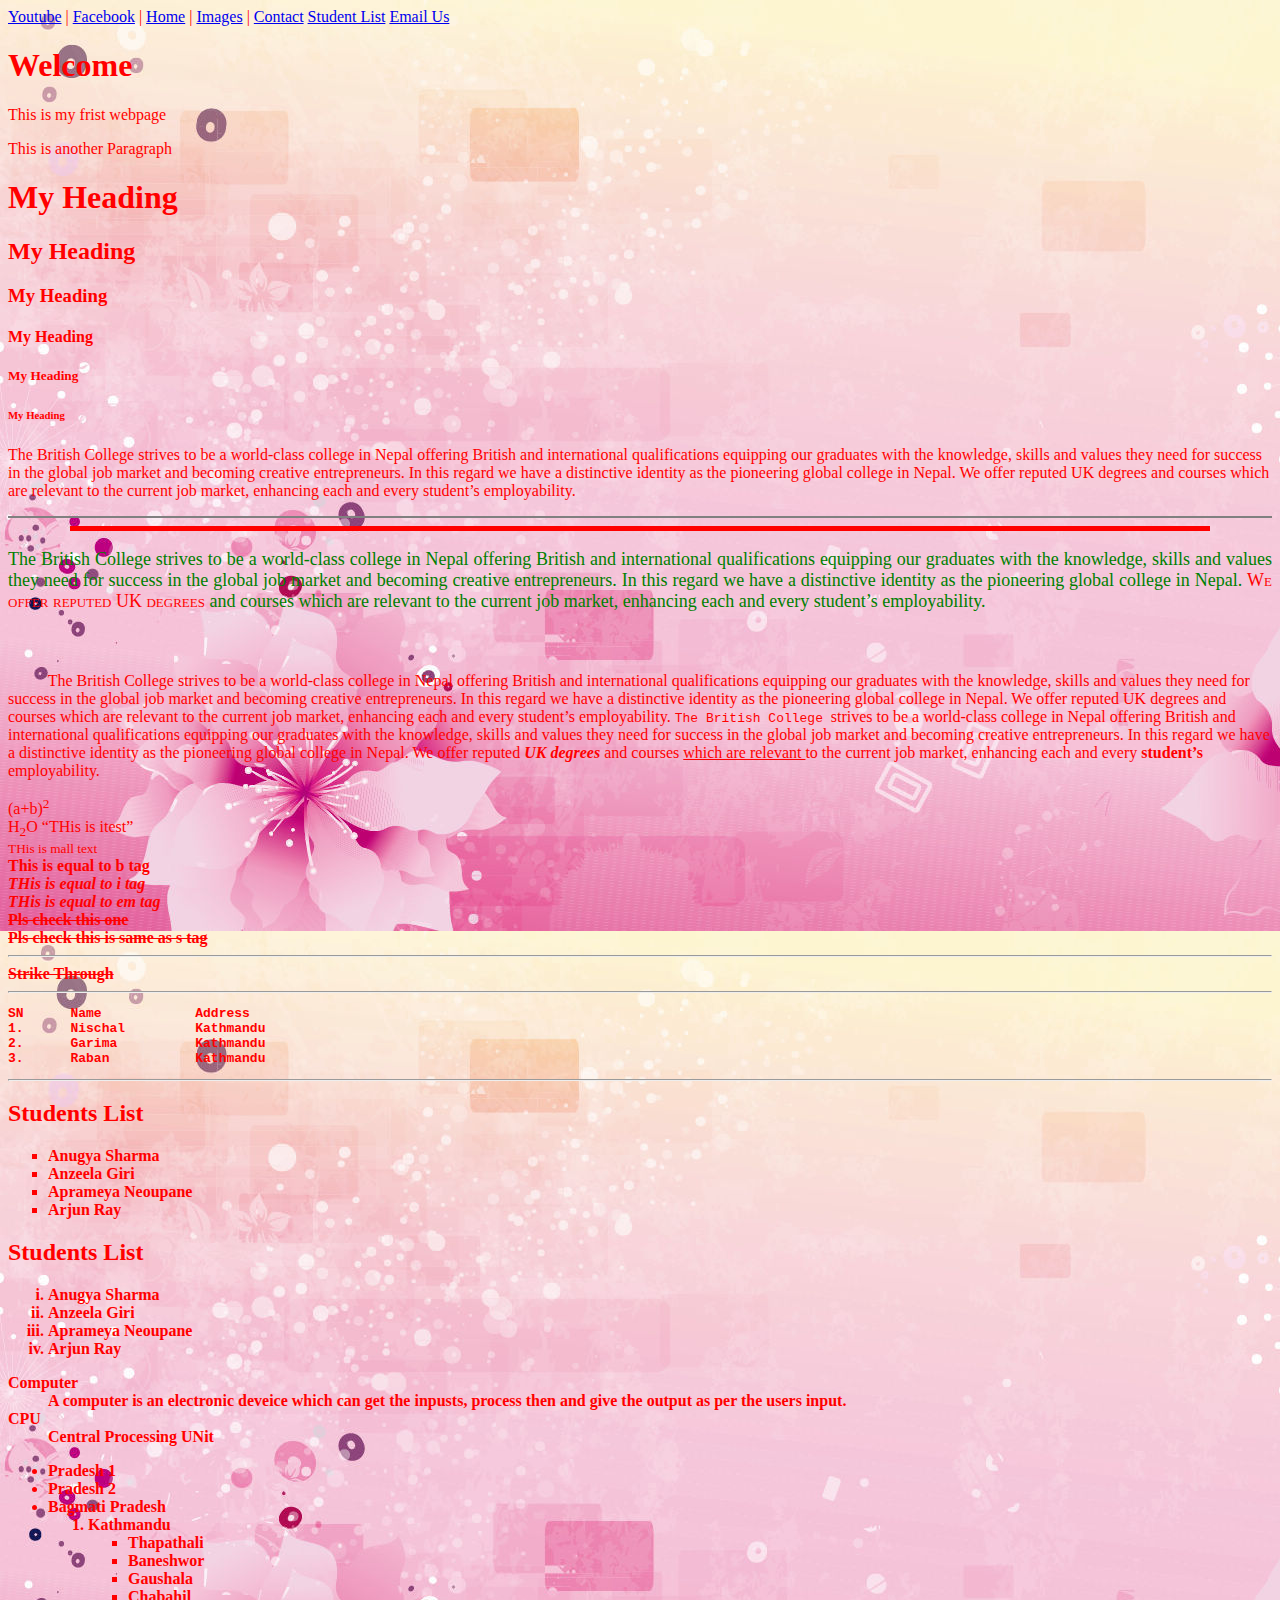
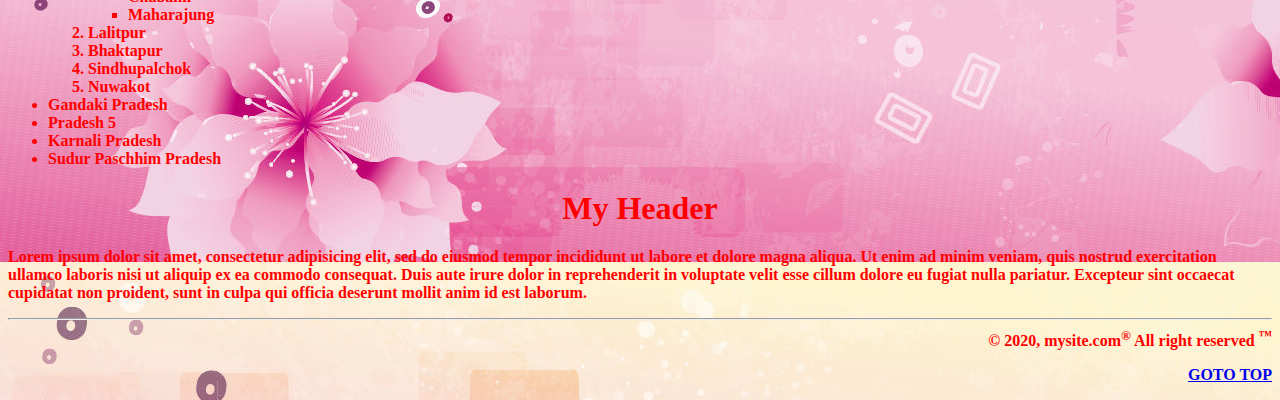
<file: index.html>
<html>
   <head>
     <title>
       My First Page
       <link rel="stylesheet" type="text/css" href="styles/styles.css" />
     </title>
   <head>
    <body bgcolor="#b0b8a9" text="#ff0000" background="flower.jpg">
      <a name="top"></a>

        <a href="https://youtube.com" target="_blank">Youtube</a> |
  <a href="https://facebook.com" target="_blank">Facebook</a> |
  <a href="index.html">Home</a> |
  <a href="images.html">Images</a> |
  <a href="contact.html">Contact</a> 
  <a href="index.html#studentlist">Student List</a>
  <a href="mailto:info@drpoudel.com.np">Email Us</a>

  <br/>
      <h1>Welcome</h1>
      <p>This is my frist webpage</p>
      <p> This is another Paragraph</p>

<h1>My Heading</h1>
<h2>My Heading</h2>
<h3>My Heading</h3>
<h4>My Heading</h4>
<h5>My Heading</h5>
<h6>My Heading</h6>
<p> The British College strives to be a world-class college in Nepal offering British and international qualifications equipping our graduates with the knowledge, skills and values they need for success in the global job market and becoming creative entrepreneurs. In this regard we have a distinctive identity as the pioneering global college in Nepal. We offer reputed UK degrees and courses which are relevant to the current job market, enhancing each and every student’s employability.
</p>
<hr noshade="noshade">
<hr width="90%" align="center" color="red" size="5" />

<font size="4" color="Green" face="MV Boli">
<p align="justify">

 The British College strives to be a world-class college in Nepal offering British and international qualifications equipping our graduates with the knowledge, skills and values they need for success in the global job market and becoming creative entrepreneurs. In this regard we have a distinctive identity as the pioneering global college in Nepal.
 <span style="color:#ff0000; font-variant: small-caps;">
  We offer reputed UK degrees
</span>
 and courses which are relevant to the current job market, enhancing each and every student’s employability.
</p>
<br/>
<br/></font>


&nbsp; &nbsp; &nbsp; &nbsp; &nbsp; The British College strives to be a world-class         college in Nepal offering British and international qualifications equipping our graduates with the knowledge, skills and values they need for success in the global job market and becoming creative entrepreneurs. In this regard we have a distinctive identity as the pioneering global college in Nepal. We offer reputed UK degrees and courses which are relevant to the current job market, enhancing each and every student’s employability.
<code>
The British College </code> strives to be a world-class college in Nepal offering British and international qualifications equipping our graduates with the knowledge, skills and values they need for success in the global job market and becoming creative entrepreneurs. In this regard we have a distinctive identity as the pioneering global college in Nepal. We offer reputed 
<b><i>UK degrees</i></b> 
and courses <u>which are relevant </u>to the current job market, enhancing each and every <b>student’s</b> 
employability.
</p>

(a+b)<sup>2</sup>
<br/>
H<sub>2</sub>O
<q>THis is itest</q>
<br/>
<small>THis is mall text</small><br/>
<strong>This is equal to b tag</stong><br/>
<em>THis is equal to i tag</em><br/>
<i>THis is equal to em tag</i><br/>
<s>Pls check this one</s><br/>
<strike>Pls check this is same as s tag</strike><BR/>
<hr/>
<del>Strike Through</del><br/>

<hr/>

<pre>
SN	Name		Address
1. 	Nischal		Kathmandu
2. 	Garima		Kathmandu
3.  	Raban		Kathmandu
</pre>
<hr/>


<!-- List-->
<!-- unorder list
	# it will support type attributes
	type="disc/circle/square"
   <ul>   
	   <li>  .. </li>
	   <li>  .. </li>
   </ul>
-->

<a name="studentlist"></a>
<h2>Students List</h2>
  <ul type="square">
  		<li>Anugya Sharma</li>
  		<li>Anzeela Giri</li>
  		<li>Aprameya Neoupane</li>
  		<li>Arjun Ray</li>
  </ul>

<!-- order list-->
<!-- 
	 type="1/a/A/i/I"
	 start="number"
	 <ol>
        <li> .....   </li>
        <li> .....   </li>
        <li> .....   </li>
        <li> .....   </li>
     <ol>
     -->

  <h2>Students List</h2>
  <ol type="i">
  		<li>Anugya Sharma</li>
  		<li>Anzeela Giri</li>
  		<li>Aprameya Neoupane</li>
  		<li>Arjun Ray</li>
  </ol>

  <!-- Defination LIst
  	  <dl>
  	  	<dt>-----<dt>
  	  	<dd>-----</dd>
  	  	<dt>-----<dt>
  	  	<dd>-----</dd>
  	  </dl>
  	-->

  	<dl>
  		<dt>Computer</dt>
  		<dd>A computer is an electronic deveice which can get the inpusts, process then and give the output as per the users input.
  		</dd>

  		<dt>CPU</dt>
  		<dd>Central Processing UNit</dd>
  	</dl>

  	<!-- Nesting List-->
  	<ul>
  		<li>Pradesh 1</li>
  		<li>Pradesh 2</li>
  		<li>Bagmati Pradesh
  			<ol>
  				<li>Kathmandu
  					<ul>
  						<li>Thapathali</li>
  						<li>Baneshwor</li>
  						<li>Gaushala</li>
  						<li>Chabahil</li>
  						<li>Maharajung</li>
  						
  					</ul>
  				</li>
  				<li>Lalitpur</li>
  				<li>Bhaktapur</li>
  				<li>Sindhupalchok</li>
  				<li>Nuwakot</li>
   			</ol>
  		</li>
  		<li>Gandaki Pradesh</li>
  		<li>Pradesh 5</li>
  		<li>Karnali Pradesh</li>
  		<li>Sudur Paschhim Pradesh</li>
  	</ul>
<div align="center">
	<h1>My Header</h1>
</div>
<div>
	<p>Lorem ipsum dolor sit amet, consectetur adipisicing elit, sed do eiusmod
	tempor incididunt ut labore et dolore magna aliqua. Ut enim ad minim veniam,
	quis nostrud exercitation ullamco laboris nisi ut aliquip ex ea commodo
	consequat. Duis aute irure dolor in reprehenderit in voluptate velit esse
	cillum dolore eu fugiat nulla pariatur. Excepteur sint occaecat cupidatat non
	proident, sunt in culpa qui officia deserunt mollit anim id est laborum.
</p>
</div>
<div align="right">
	<hr/>
	&copy; 2020, mysite.com<sup>&reg;</sup> All right reserved
	<sup>&trade;</sup> 
  <p align="right"> <a href="#top">GOTO TOP</a></p>
</div>


</body>
</html>
</file>
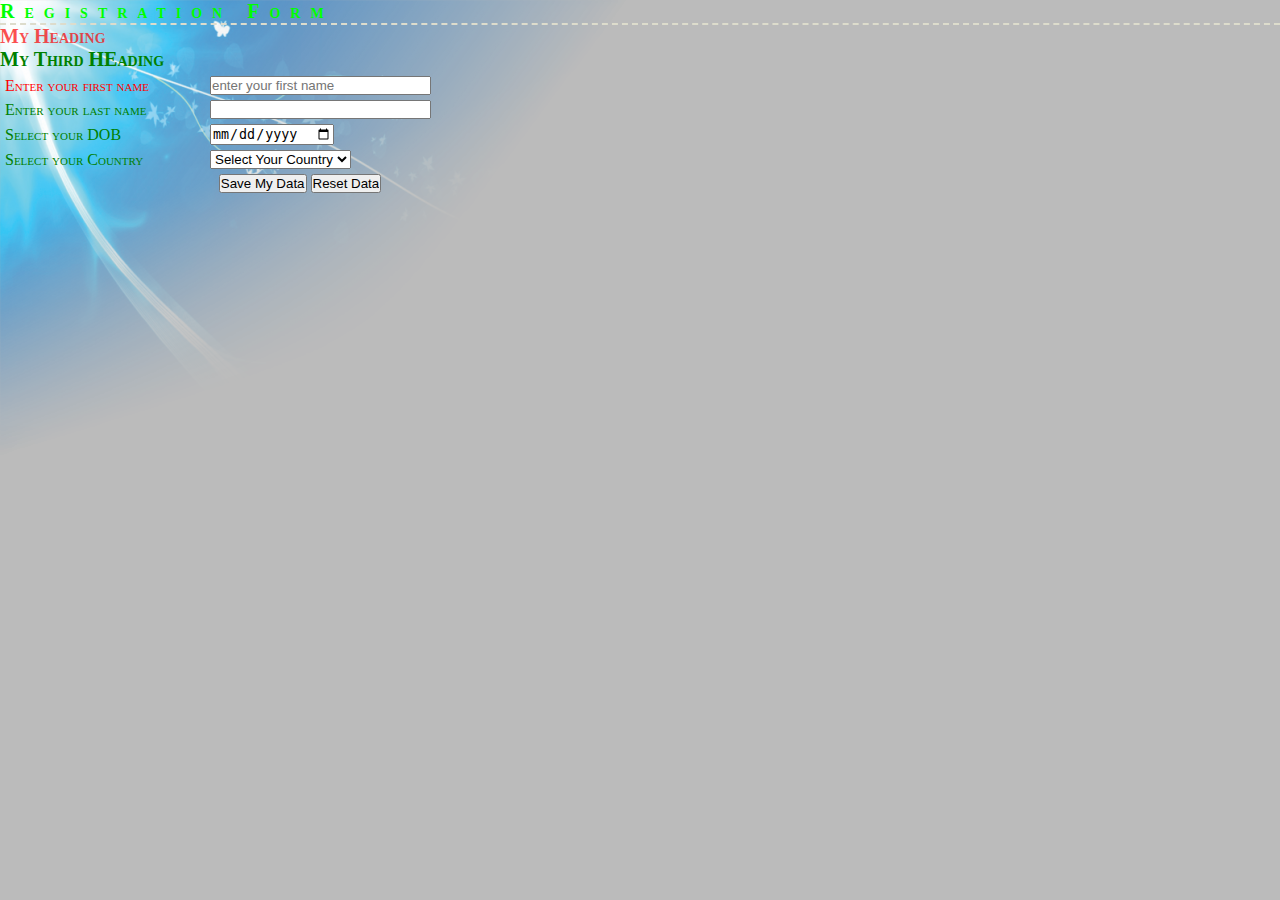
<file: classwork.html>
<html>
<head>
	<title>Registration Form</title>
	<style>
		/* Internal Stylesheet / Embedded Style Sheet */
		/* Type Selector */
			label{
				color:green;
				font-variant: small-caps;
				}
		/* class Selector */
			.myheading{
				color:green;
				font-size:20px; 
				margin:0px;
				padding:0px;
			}
		/* ID Selector */
	</style>
	<link rel="stylesheet" type="text/css" href="styles/styles.css" />
</head>
<body>
	<h1 style="color:#00ff00; font-size:20px; border-bottom:2px dashed #dddccc; ">Registration Form</h1>
	<h2 class="myheading">My Heading</h2>
	<h3 class="myheading">My Third HEading</h3>

	<form action="#" method="POST" name="registration">
		<table border=0 cellpadding="5" cellspacing="5" width="600px">
			<tr>
				<td width="200px">

					<label style="color:red; font-variant: small-caps;">Enter your first name</label>

				</td>
				<td><input type="text" name="firstname" size="25" maxlength="50" placeholder="enter your first name" required="required" />
				</td>
			</tr>
			<tr>
				<td><label>Enter your last name</label></td>
				<td><input type="text" name="lastname" size="25" maxlength="30" /> </td>
			</tr>

			<tr>
				<td><label>Select your DOB</label></td>
				<td><input type="date" name="dob"/></td>
			</tr>
			<tr>
				<td><label>Select your Country</label></td>
				<td>
					<select name="country">
						<option value="">Select Your Country</option>
						<option value="NP">Nepal</option>
						<option value="IN">India</option>
						<option value="CN">China</option>
					</select>
				</td>
			</tr>
			
			<tr>
				<td colspan="2" align="center">
					<input type="submit" name="submit" value="Save My Data" />
					<input type="reset" name="reset" value="Reset Data" />
				</td>
			</tr>
		</table>
	</form>
</body>
</html>
</file>
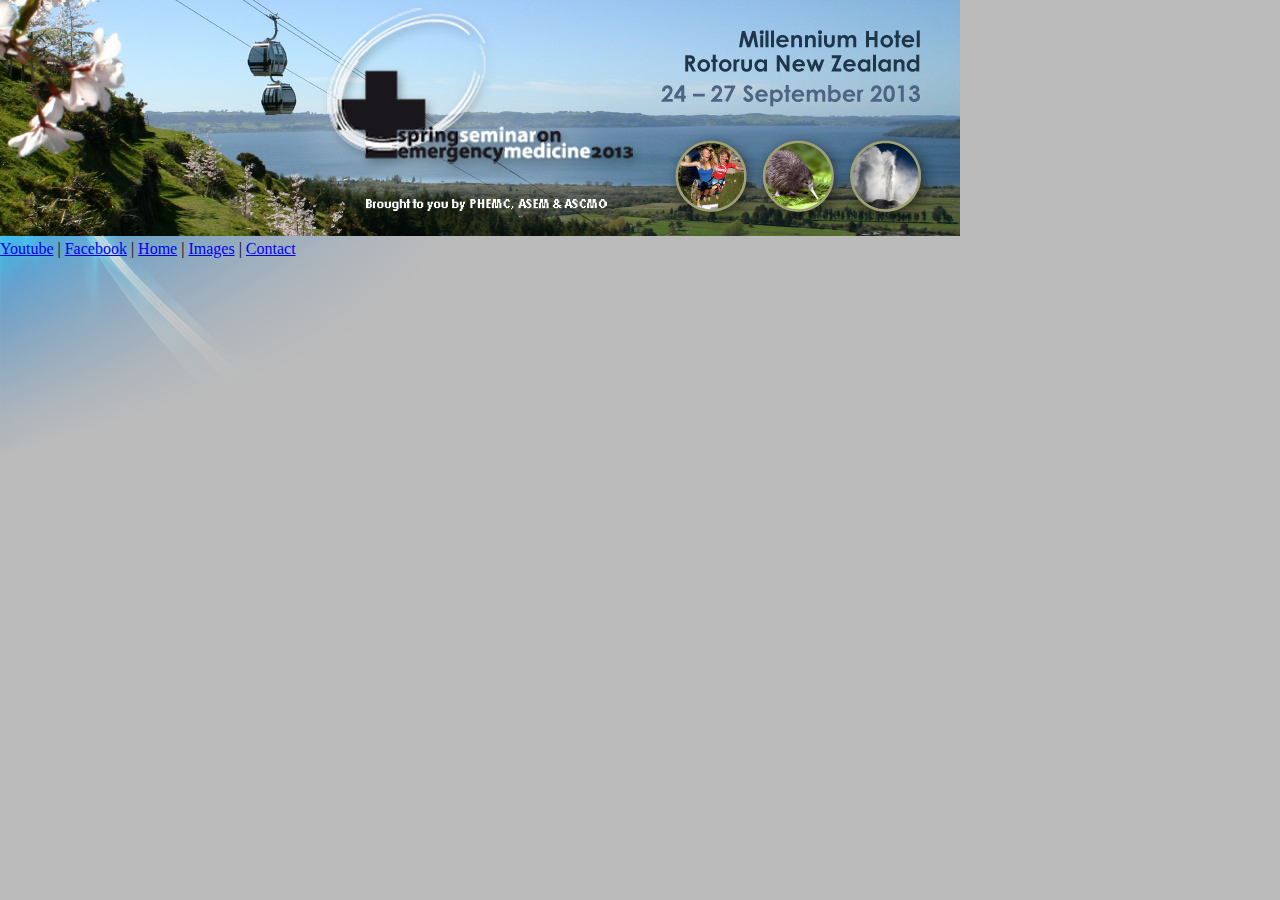
<file: contact.html>
<!DOCTYPE html>
<html>
<head>
	<title>Contact </title>
	<link rel="stylesheet" type="text/css" href="styles/styles.css" />
</head>
<body>
	<img src="images/banner.jpg" alt="Banner" title="Banner"/>

	<br/>

	<a href="https://youtube.com" target="_blank">Youtube</a> |
	<a href="https://facebook.com" target="_blank">Facebook</a> |
	<a href="index.html">Home</a> |
	<a href="images.html">Images</a> |
	<a href="contact.html">Contact</a>

	</body>
	</html>
</file>
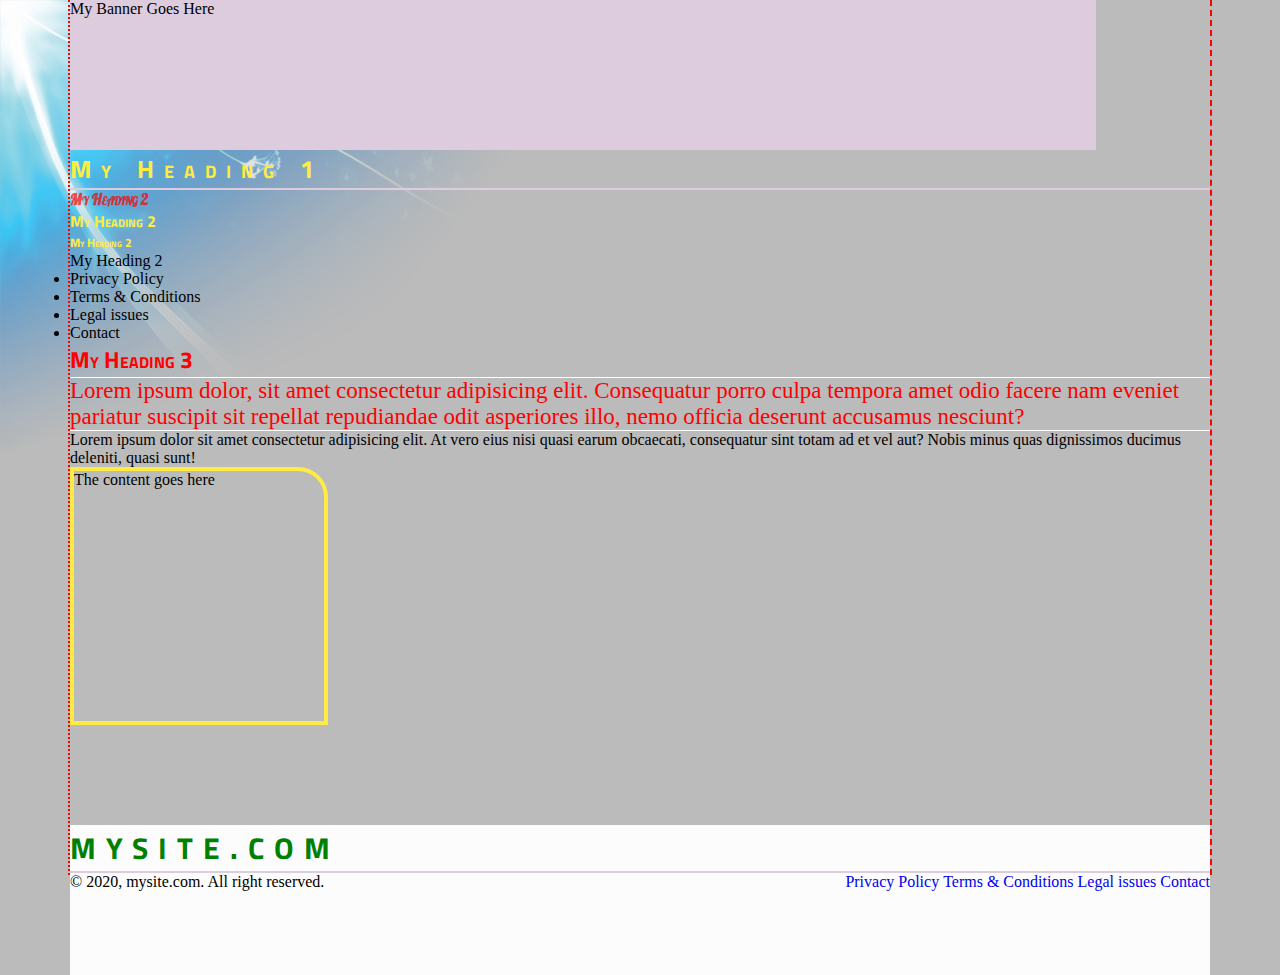
<file: cssdetails.html>
<html>
<head>
    <meta charset="UTF-8">
    <link rel="stylesheet" type="text/css" href="styles/styles.css"/>

    <link rel="stylesheet" href="https://fonts.googleapis.com/css?family=Titillium Web">
    <link rel="stylesheet" href="https://fonts.googleapis.com/css?family=Lobster">
    <title>Document</title>
    <style>
        h2{color:green;}
    </style>
</head>
<body>
    <div id="container">
        <div id="header">My Banner Goes Here</div>
        <h1>My Heading 1</h1>
        <h2>My Heading 2</h2>
        <h3>My Heading 2</h3>

        <h4>My Heading 2</h4>

        <h5></h5>My Heading 2</h5>




        <ul>
            <li><a href="#"></a>Privacy Policy</a></li>
            <li><a href="#"></a>Terms & Conditions</a></li>
            <li><a href="#"></a>Legal issues</a></li>
            <li><a href="#"></a>Contact</a></li>
        </ul>
        <h3 class="bbottomp">My Heading 3</h3>
        <p class="bbottomp">Lorem ipsum dolor, sit amet consectetur adipisicing elit. Consequatur porro culpa tempora amet odio facere nam eveniet pariatur suscipit sit repellat repudiandae odit asperiores illo, nemo officia deserunt accusamus nesciunt?</p>


            <p>Lorem ipsum dolor sit amet consectetur adipisicing elit. At vero eius nisi quasi earum obcaecati, consequatur sint totam ad et vel aut? Nobis minus quas dignissimos ducimus deleniti, quasi sunt!</p>

        <div class="box">The content goes here</div>

        <div id="footer">
            <h1>MYSITE.COM</h1>
            &copy; 2020, mysite.com. All right reserved.
            <ul>
                <li><a href="#">Privacy Policy</a></li>
                <li><a href="#">Terms & Conditions</a></li>
                <li><a href="#">Legal issues</a></li>
                <li><a href="#">Contact</a></li>
            </ul>
        </div>
    </div<!-- container-->    

    
</body>
</html>
</file>
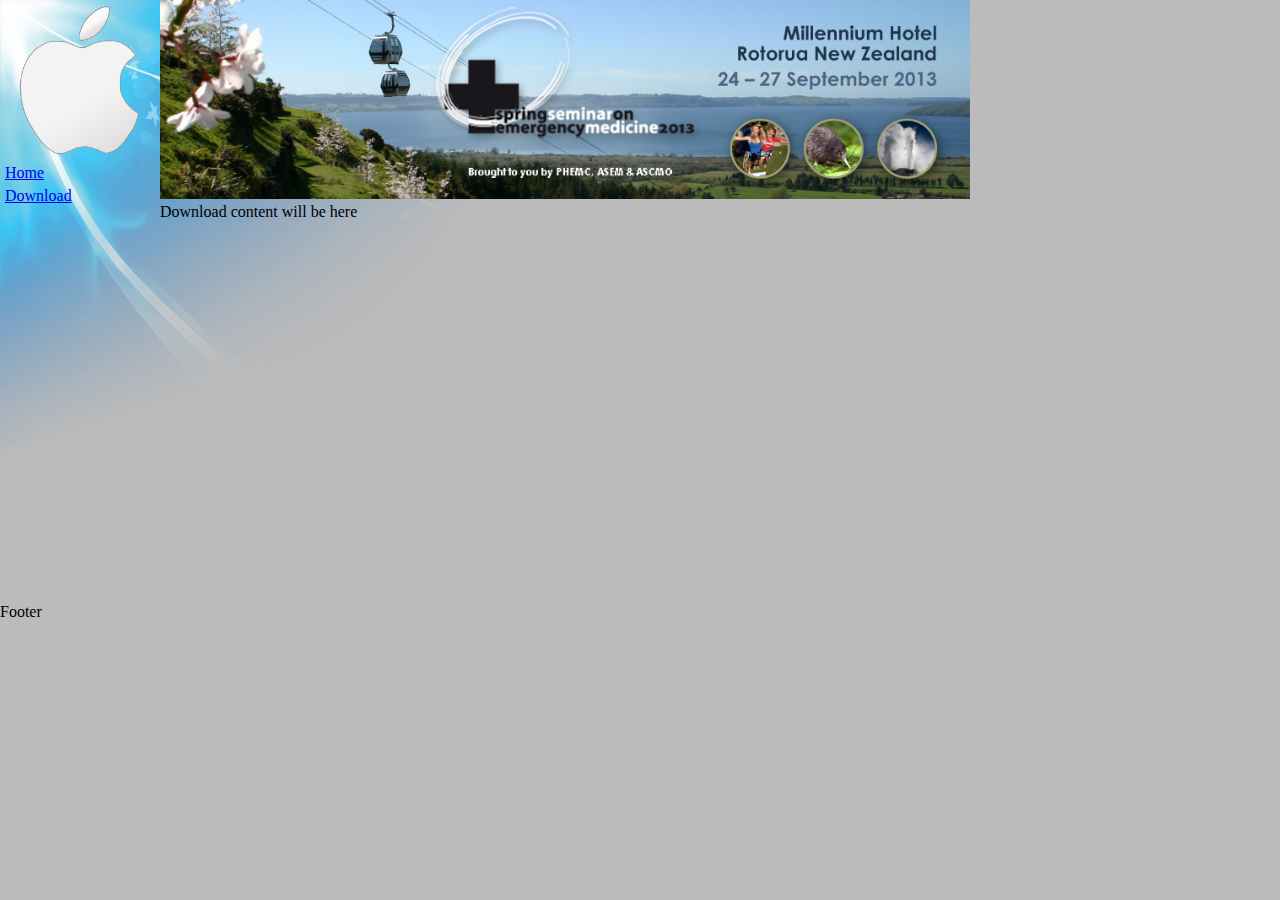
<file: download.html>
<!DOCTYPE html>
<html>
<head>
	<title>Download</title>
    <link rel="stylesheet" type="text/css" href="styles/styles.css" />
</head>
<body bgcolor="#cccccc">

    <table border="0" width="960px" align="center" callpadding="0px" cellspacing="0px">
        <tr>
            <td rowspan="2" valign="top" align="left">

                <table width="100%" cellpadding="5" cellspacing="5">
                    <tr>
                        <td>
                            <img src="images/logo.png" alt="Logo" title="Logo" width="150px"/>
                        </td>
                    </tr>
                    <tr>
                        <td>
                            <a href="table.html">Home</a>
                        </td>
                    </tr>
                    <tr>
                        <td>
                            <a href="download.html">Download</a>
                        </td>
                    </tr>
                </table>

            </td>
            <td height="150" valign="top">
                   <img src="images/banner.jpg" alt="banner" title="banner" width="810px"/> 
            </td>
        </tr>
        <tr>
            <td height="400" valign="top">
                Download content will be here
            </td>
        </tr>
        <tr>
            <td colspan="2" height="100" valign="top">Footer 
            </td>
        </tr>
    </table>
</body>
</html>
</file>
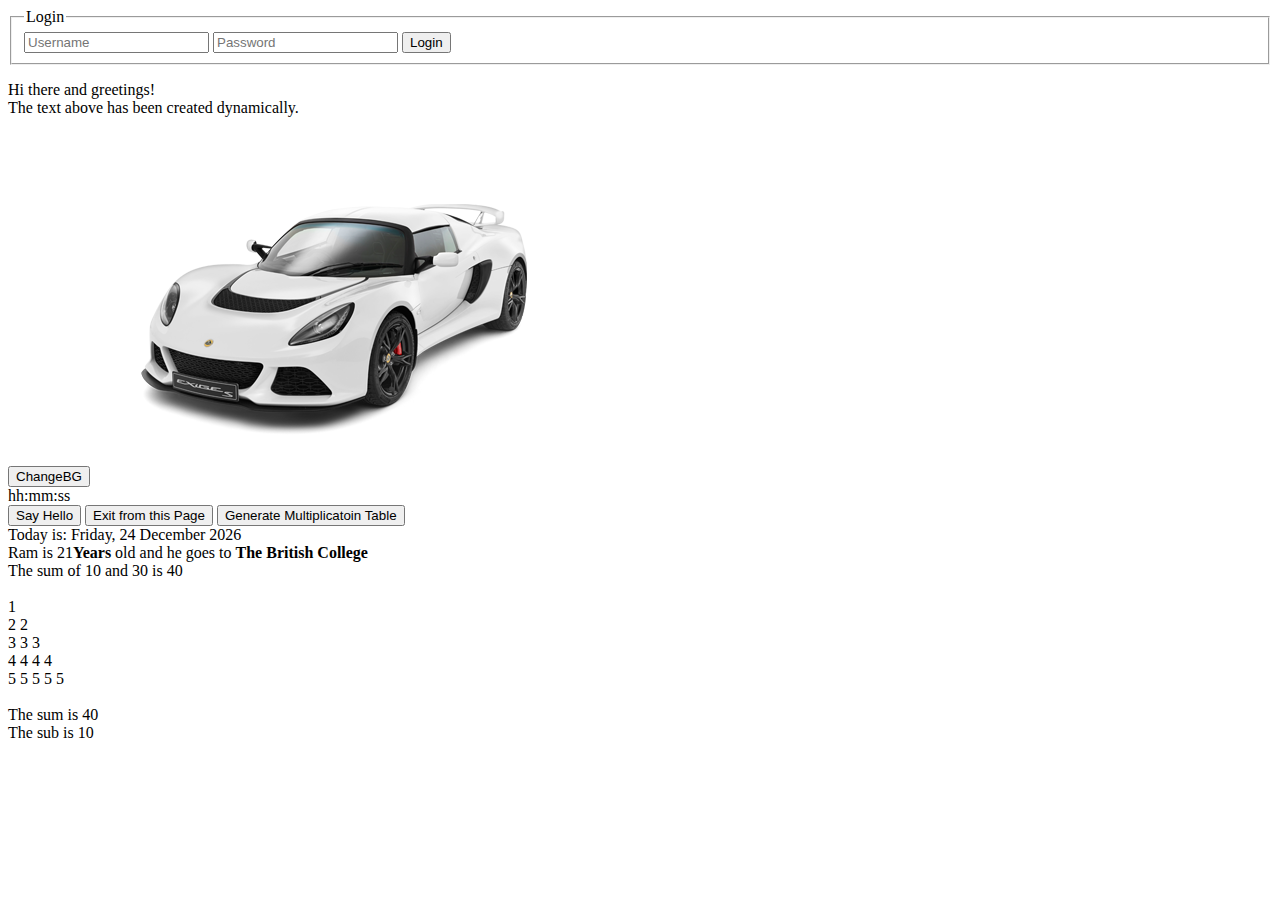
<file: javascript.html>
<html>
<head>
    <title>JavaScript</title>
    <script type="text/JavaScript">
       //alert("Hello, Good Morning All");
    </script>
</head>
<body onload="startClock()">
    <div id="loginError" style="color:#ff0000; "></div>

    <form name="login" action="#" name="login" onsubmit="return validateLogin()">
        <fieldset><legend>Login</legend>
          <input type="text" name="user" placeholder="Username" />
          <input type="password" name="pass" placeholder="Password" />
          <input type="submit" name="submit" value="Login"/>
        </fieldset>
    </form>

    <div id="div1">The text above has been created dynamically.</div>


    <button id="changebg" onclick="changeBg()">ChangeBG</button>
    <img src="images/car1.png" alt="Car1" title="Car1" id="car1" onmouseover="bmw()" onmouseout="car()" />


    <div id="time"><span id="hh">hh</span>:<span id="mi">mm</span>:<span id="ss">ss</span></div>
<button onclick="alert('Hello')" >Say Hello</button>
<button onclick="closeMe()">Exit from this Page</button>
<button onclick="mulTable(10)">Generate Multiplicatoin Table</button>

    <script>
        /*
        document.write("<h1>Welcome to JavaScript World!</h1>");
        document.writeln("THis is second line")
        document.write("<br/> THisi is a third line")
        */
    </script>

    <script src="scripts/my.js"></script>
    <script>
        
        var s = sumT();
        document.write("<br/>The sum is "+s);


        var st = subT(20, 10);
            document.write("<br/>The sub is "+st)
        
    </script>
    
</body>
</html>
</file>
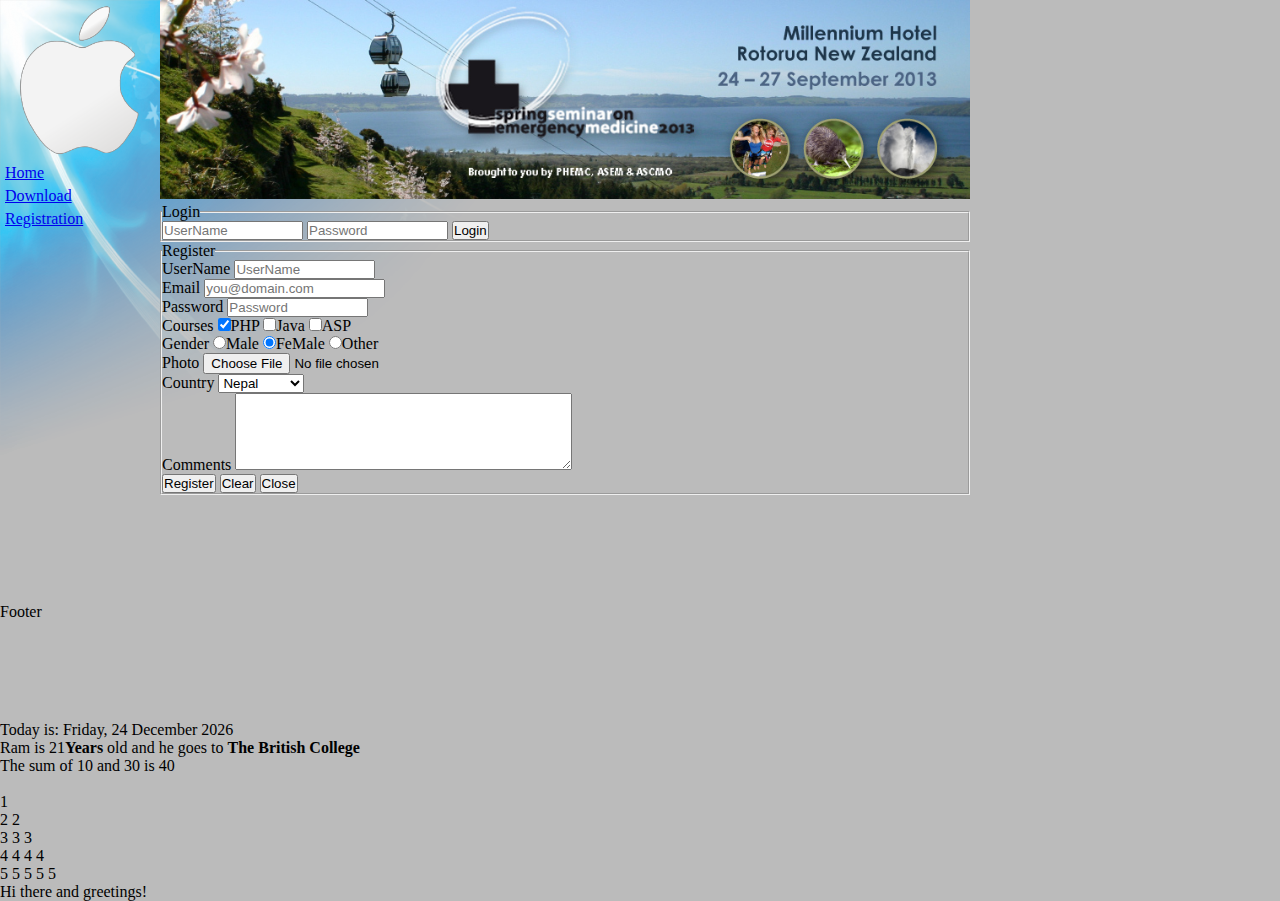
<file: registration.html>
<!DOCTYPE html>
<html>
<head>
	<title>Registration</title>
    <link rel="stylesheet" type="text/css" href="styles/styles.css" />
</head>
<body>

    <table border="0" width="960px" align="center" callpadding="0px" cellspacing="0px">
        <tr>
            <td rowspan="2" valign="top" align="left">

                <table width="100%" cellpadding="5" cellspacing="5">
                    <tr>
                        <td>
                            <img src="images/logo.png" alt="Logo" title="Logo" width="150px"/>
                        </td>
                    </tr>
                    <tr>
                        <td>
                            <a href="table.html">Home</a>
                        </td>
                    </tr>
                    <tr>
                        <td>
                            <a href="download.html">Download</a>
                        </td>
                    </tr>

                    <tr>
                        <td>
                            <a href="registration.html">Registration</a>
                        </td>
                    </tr>
                </table>

            </td>
            <td height="150" valign="top">
                   <img src="images/banner.jpg" alt="banner" title="banner" width="810px"/> 
            </td>
        </tr>
        

         <tr>
            <td height="400" valign="top" colspan="2">
                <form action="#" name="Login" method="POST">
                    <fieldset>
                        <legend>Login</legend>
                            <input type="text" name="username" size="15" maxlength="50" placeholder="UserName" required="required" /> 

                       
                        <input type="password" name="password" size="15" maxlength="50" placeholder="Password" required="required"/>
                        
                        <input type="submit" name="submit" value="Login"/>
                      
                    </fieldset>
                </form>

                <div id="singUpError" style="color:red;"></div>


                  <form action="#" name="register" method="POST" onsubmit="return singupValidate()" >
                    <fieldset>
                        <legend>Register</legend>
                        <label>UserName</label>

                        <input type="text" name="username" size="15" maxlength="50" placeholder="UserName" required="required" />
                        <br/>

                        <label>Email</label>
                        <input type="text" name="email" placeholder="you@domain.com" required="required" />
                        <br/>

                        <label>Password</label>

                        <input type="password" name="password" size="15" maxlength="50" placeholder="Password" required="required"/>
                        <br/>

                        <label>Courses</label>
                        <input type="checkbox" name="php" value="php" checked="checked" />PHP
                        <input type="checkbox" name="java" value="java" />Java
                        <input type="checkbox" name="asp" value="asp" >ASP
                        <br/>

                        <label>Gender</label>
                        <input type="radio" name="gender" value="M" / >Male
                        <input type="radio" name="gender" value="F" checked="checked"/>FeMale
                        <input type="radio" name="gender" value="O"/>Other
                        <br/>

                        <label>Photo</label>
                        <input type="file" name="photo" size="560000"/>
                        <br/>


                        <input type="hidden" name="dharma" value="Dharma"/>

                        <label>Country</label>
                        <select name="country">
                            <option value="">--Choose--</option>
                            <option value="NP" selected="selected" >Nepal</option>
                            <option value="IN" >INDIA</option>
                            <option value="BH" >Bhutan</option>
                        </select> 
                        <br/>

                        <label>Comments</label>
                        <textarea name="comments" rows="5" cols="40"></textarea>
                        <br/>


                    <input type="submit" name="submit" value="Register"/>
                    <input type="reset" name="reset" value="Clear"/>
                    <input type="button" name="close" value="Close" onclick="window.close()" />

                    </fieldset>
                </form>


            </td>
        </tr>
        <tr>
            <td colspan="2" height="100" valign="top">Footer 
            </td>
        </tr>
    </table>
    <script src="scripts/my.js"> </script> 
  
</body>
</html>
</file>
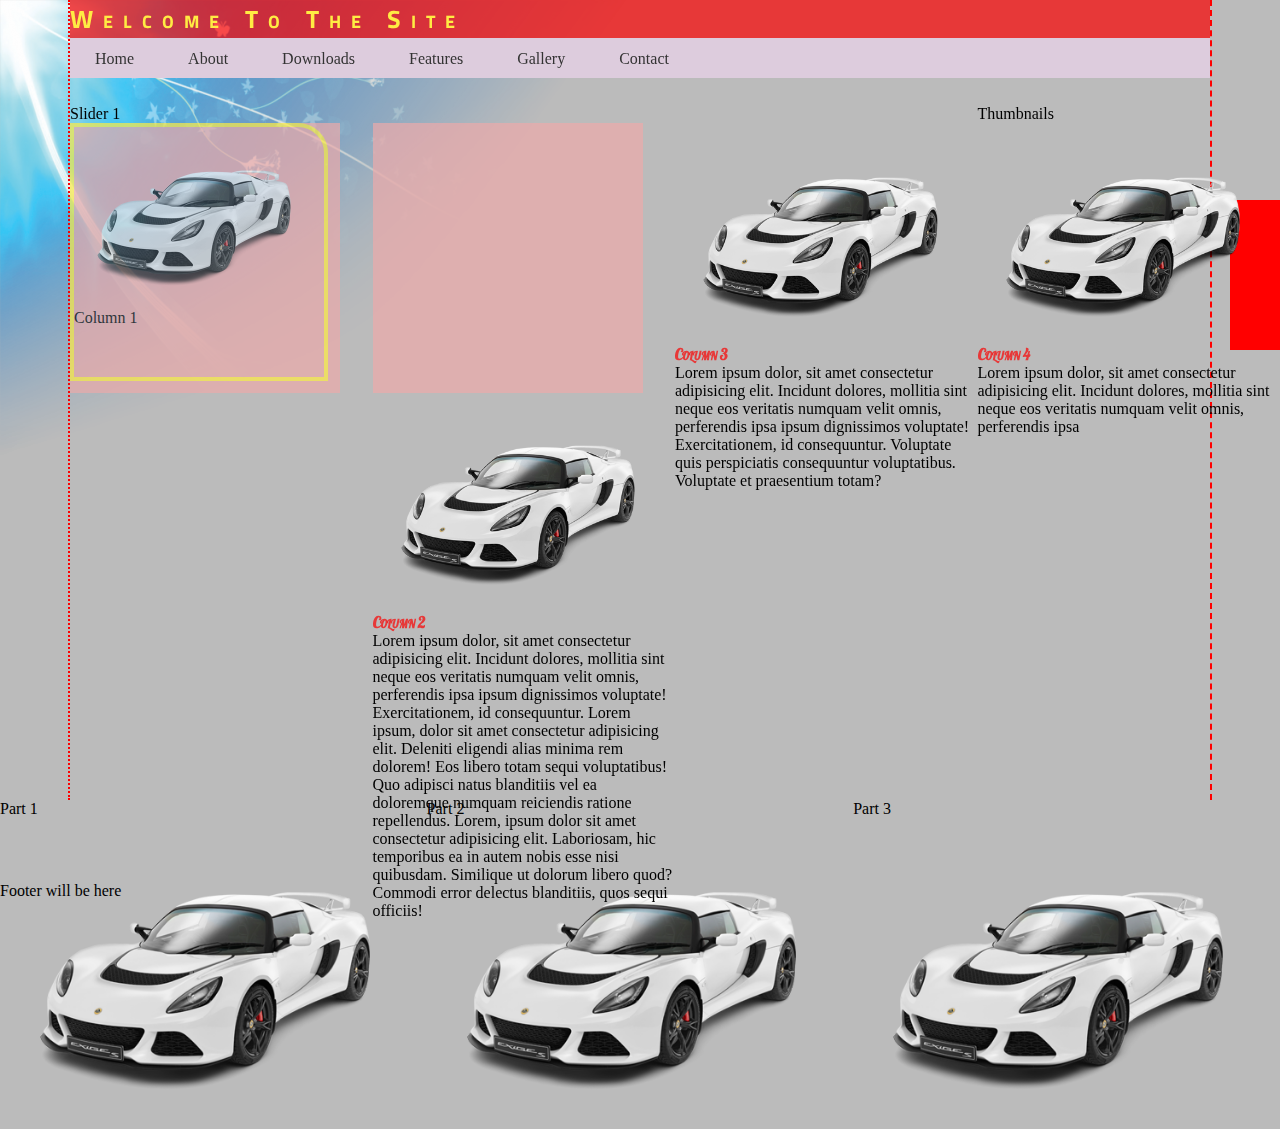
<file: sitelayout.html>
<html>
<head>
    <meta charset="UTF-8">
    <link rel="stylesheet" type="text/css" href="styles/styles.css"/>
    <link rel="stylesheet" href="https://fonts.googleapis.com/css?family=Titillium Web">
    <link rel="stylesheet" href="https://fonts.googleapis.com/css?family=Lobster">
    <title>Layout</title>
    <meta name="viewport" content="width=device-width, initial-scale=1.0" />
</head>
<body>
    <div id="container">
        <header>
        <div class="row">
            <div class="col100"><h1>Welcome to the site</h1></div>
        </div>
        <div class="row">
            <div class="col1100">
                <nav id="topnav">
                    <ul>
                        <li><a href="#">Home</a></li>
                        <li><a href="#">About</a></li>
                        <li><a href="#">Downloads</a></li>
                        <li><a href="#">Features</a></li>
                        <li><a href="#">Gallery</a></li>
                        <li><a href="#" class="nolink">Contact</a></li>
                    </ul>
                </nav>
            </div>
        </div>
    </header>
    <main>
        <div class="row">
            <div class="col75 coltab50 colmob100">Slider 1</div>
            <div class="col25 coltab50 colmob100">Thumbnails</div> 
        </div>
        <!--
        <div id="notice">Then content will be here....</div>-->
        <div class="row">
            <div class="col25 coltab50 colmob100"><div class="box270"> <div class="box">
                <img src="images/car1.png" class="responsive" alt="car1"/>Column 1</div> </div></div>
            <div class="col25 coltab50 colmob100">
                <div class="box270 auto" >
                </div>
                <img src="images/car1.png" class="responsive" alt="car1"/>
                <h2>Column 2</h2><p>Lorem ipsum dolor, sit amet consectetur adipisicing elit. Incidunt dolores, mollitia sint neque eos veritatis numquam velit omnis, perferendis ipsa ipsum dignissimos voluptate! Exercitationem, id consequuntur. Lorem ipsum, dolor sit amet consectetur adipisicing elit. Deleniti eligendi alias minima rem dolorem! Eos libero totam sequi voluptatibus! Quo adipisci natus blanditiis vel ea doloremque numquam reiciendis ratione repellendus. Lorem, ipsum dolor sit amet consectetur adipisicing elit. Laboriosam, hic temporibus ea in autem nobis esse nisi quibusdam. Similique ut dolorum libero quod? Commodi error delectus blanditiis, quos sequi officiis!</p> </div></div>
            <div class="col25 coltab50 colmob100"><img src="images/car1.png" class="responsive" alt="car1"/>
                 <h2>Column 3</h2><p>Lorem ipsum dolor, sit amet consectetur adipisicing elit. Incidunt dolores, mollitia sint neque eos veritatis numquam velit omnis, perferendis ipsa ipsum dignissimos voluptate! Exercitationem, id consequuntur. Voluptate quis perspiciatis  consequuntur voluptatibus. Voluptate et praesentium totam?</p> </div>
            <div class="col25 coltab50 colmob100">
                <img src="images/car1.png" class="responsive" alt="car1"/> <h2>Column 4</h2><p>Lorem ipsum dolor, sit amet consectetur adipisicing elit. Incidunt dolores, mollitia sint neque eos veritatis numquam velit omnis, perferendis ipsa </p> </div>
        </div>

        <div class="row">
            <div class="col33 coltab50 colmob100">Part 1<img src="images/car1.png" class="responsive" alt="car1"/>
            </div>
            <div class="col33 coltab50 colmob100">Part 2<img src="images/car1.png" class="responsive" alt="car1"/>
            </div>
            <div class="col33 coltab50 colmob100">Part 3
                <img src="images/car1.png" class="responsive" alt="car1"/>
            </div>            
        </div>

    </main>
    <footer>
        <div class="row">
            <div class="col100">Footer will be here</div>
        </div>
    </footer>


       
    </div><!-- containmer-->

    <div id="social"></div>
</body>
</html>
</file>
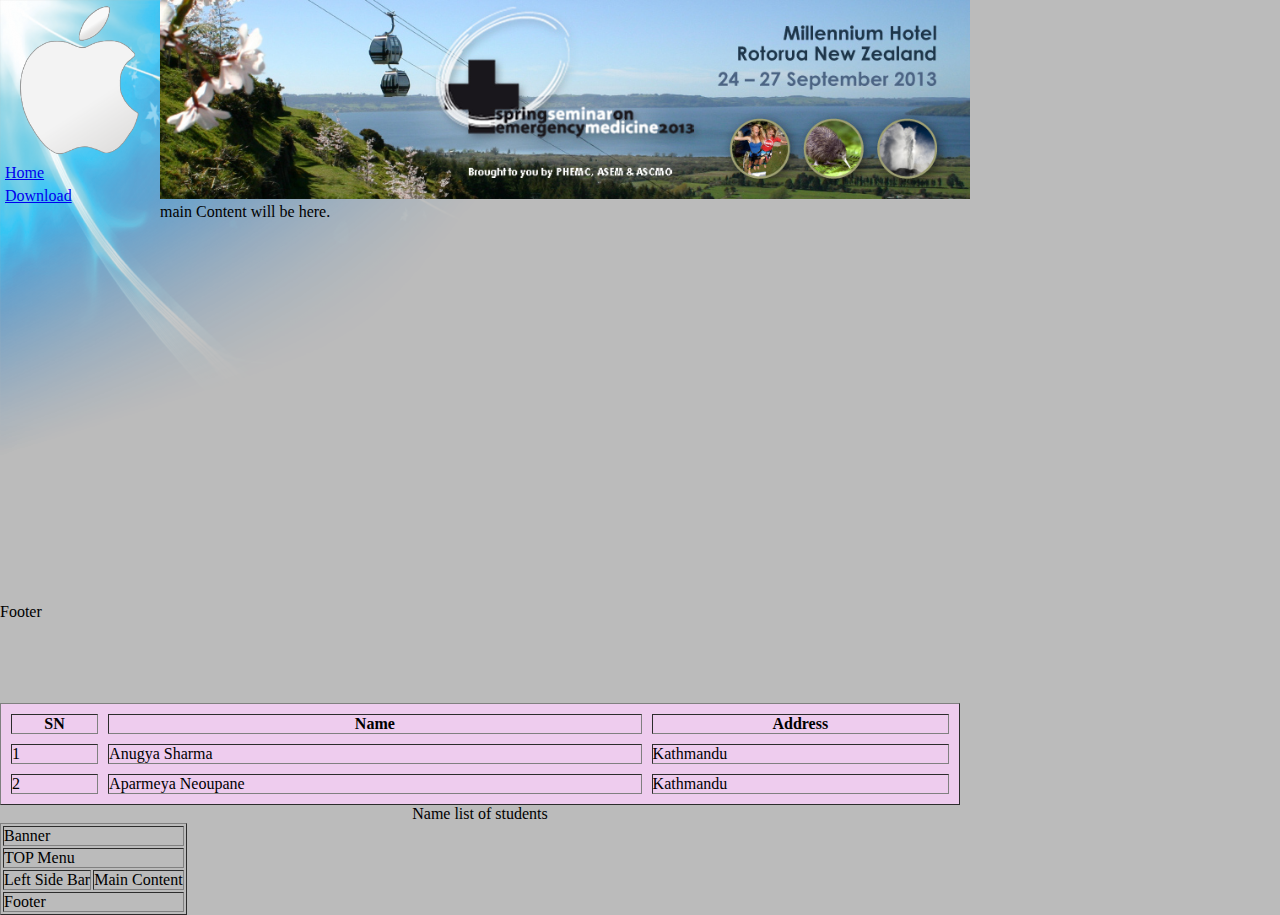
<file: table.html>
<!DOCTYPE html>
<html>
<head>
	<title>Tables</title>
    <link rel="stylesheet" type="text/css" href="styles/styles.css" />
</head>
<body bgcolor="#cccccc">

    <table border="0" width="960px" align="center" callpadding="0px" cellspacing="0px">
        <tr>
            <td rowspan="2" valign="top" align="left">

                <table width="100%" cellpadding="5" cellspacing="5">
                    <tr>
                        <td>
                            <img src="images/logo.png" alt="Logo" title="Logo" width="150px"/>
                        </td>
                    </tr>
                    <tr>
                        <td>
                            <a href="table.html">Home</a>
                        </td>
                    </tr>
                    <tr>
                        <td>
                            <a href="download.html">Download</a>
                        </td>
                    </tr>
                </table>

            </td>
            <td height="150" valign="top">
                   <img src="images/banner.jpg" alt="banner" title="banner" width="810px"/> 
            </td>
        </tr>
        <tr>
            <td height="400" valign="top">
                main Content will be here.
            </td>
        </tr>
        <tr>
            <td colspan="2" height="100" valign="top">Footer 
            </td>
        </tr>
    </table>




    <table bgcolor="#eeccee" border="1" cellspacing="10" cellpadding="10" width="960px" align="center">

    	<caption align="bottom">Name list of students</caption>	
    	<tr>
    		<th>SN</th>
    		<th>Name</th>
    		<th>Address</th>
    	</tr>
    	<tr>
    		<td>1</td>
    		<td>Anugya Sharma</td>
    		<td>Kathmandu</td>
    	</tr>
    	<tr>
    		<td>2</td>
    		<td>Aparmeya Neoupane</td>
    		<td>Kathmandu</td>
    	</tr>
    </table>


    <table border="1">
    	<tr>
    		<td colspan="2">Banner</td>
    	</tr>
    	<tr>
    		<td colspan="2">TOP Menu</td>
    	</tr>
    	<tr>
    		<td>Left Side Bar</td>
    		<td>Main Content</td>
    	</tr>
    	<tr>
    		<td colspan="2">
    		Footer
    		</td>
    	</tr>
    </table>

</body>
</html>
</file>
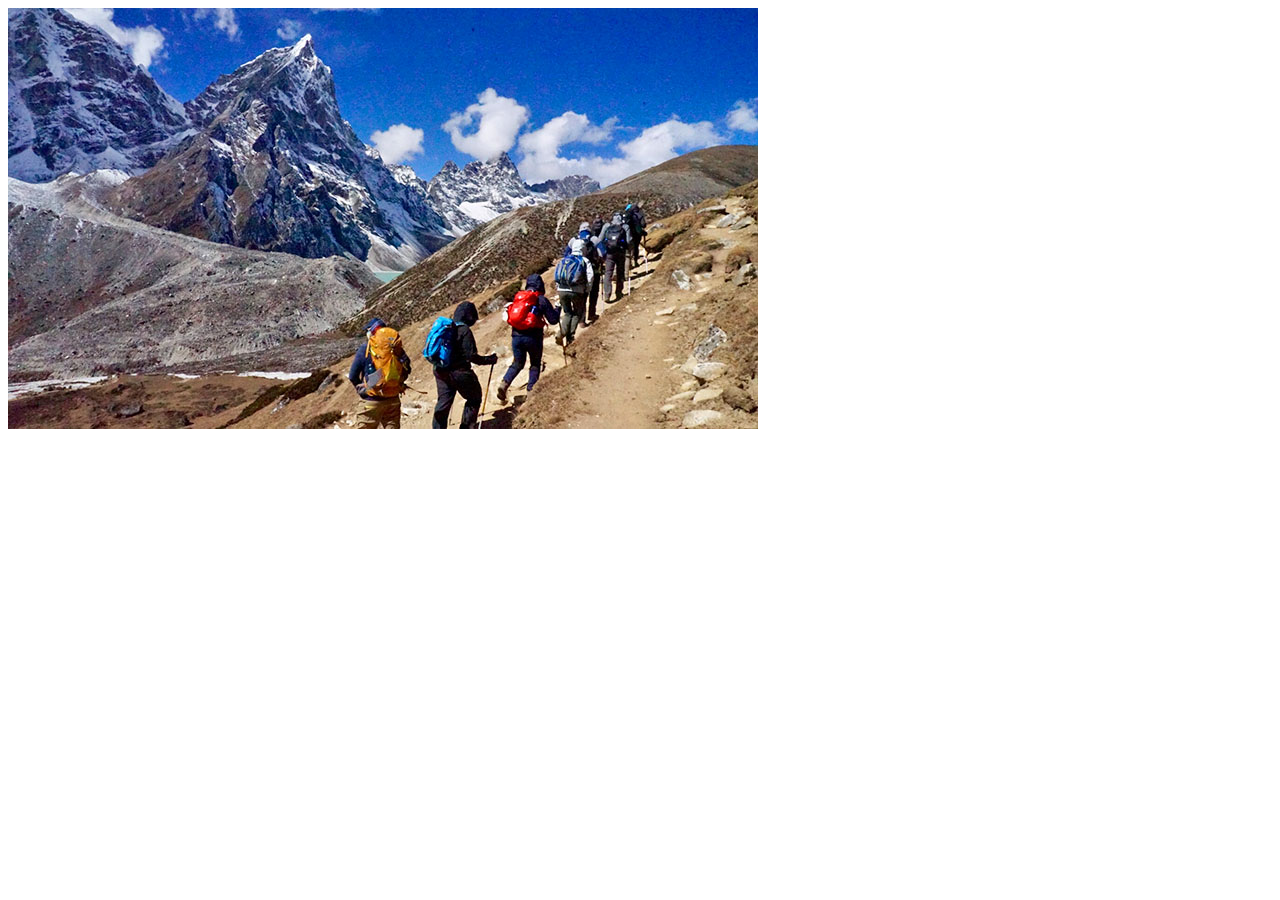
<file: slider/slider.html>
<!DOCTYPE html>
<html lang="en">
<head>
    <meta charset="UTF-8">
    <meta name="viewport" content="width=device-width, initial-scale=1.0">
    <title>Slider Example</title>
</head>
<body onload="sliderStart()">
    <img src="images/1.jpg" alt="Random Images" title="Random Images" id="randomImages" />
    <script>


    function sliderStart(){
        setInterval(slider, 2500);
       slider();
      }
      var step=0;

      function slider()
      {
      var myImages= new Array("images/1.jpg",  "images/3.jpg", "images/4.jpg", "images/5.jpg", "images/6.jpg");
     
      document.getElementById("randomImages").src=myImages[step];
      if(step<myImages.length) { step++; }
      else {setp=0;}
      }
    </script>  
</body>
</html>
</file>
<file: styles/styles.css>
/*
@import url('https://fonts.googleapis.com/css?family=Titillium+Web');
@import url('https://fonts.googleapis.com/css?family=Lobster');
*/
/* Universal Selector*/
* {
	margin:0px;
	padding:0px;
}

body{
	background-color: #bbbbbb;
	background-image:url('../images/bg.png');
	background-repeat: no-repeat;
	background-attachment: fixed;
}
/* Grouping Selector */
h1, h2, h3, h4, h5, h6{
	font-family:'Titillium Web';
	font-variant: small-caps; font-weight: bolder;
	color:#ffec43;
	text-transform: capitalize;
}
/* TYPE Selector */
h1 { font-size:25px;  border-bottom:2px solid #ddccdd; letter-spacing: 10px;}
h2{font-size:20px; font-family:'Lobster';}
h3{font-size:16px;}
h4{font-size:12px;}
h5{font-size:10px;}
h6{font-size:8px;}
/* Class Selector */
.mypara{font-size:px; color: #ddccdd;}
/* ID SELECTOR */
#header{width:90%; background-color: #ddccdd; min-height:150px;}

/* Type Selector */ 
h2  {font-size:15px; color:rgba(250,0,0, 0.7) !important;}
/* ID Selector */ 
#container{
	width:1140px;
	min-height:800px;
	border-left:2px dotted #ff0000;
	border-right:2px dashed #ff0000;
	margin:auto auto;
	
}
.bbottomp{
	font-size:23px; color:#ff0000; border-bottom:1px groove #ffffff;
}

/* Decendent Selector */

#footer{width:1140px; min-height:150px; background-color: #fcfcfc;}
#footer {position: relative; top:100px;}
#footer ul{list-style-type:none; float:right;}
#footer ul li{display:inline-block;}
#footer ul li a{text-decoration:none;}
#footer ul li a:hover{text-decoration:underline; background-color:#ddccdd;}

/* Child SElector */
#footer > h1{font-size:30px; color:green; }

.box{
	width:250px;
	height:250px;
	border:4px solid #ffec43;
	border-radius:0px 30px 0px 0px;
}

.row{ min-height:10px; }
.col100 { width:100%; }
.col75 {width:75%; float:left;}
.col50 { width:50%; float:left;}
.col33 { width:33.33%; float: left; }
.col25 { width: 25%; float:left; }

#topnav{width:1140px; background-color:#ddccdd;}
#topnav ul{list-style:none; padding:0px; }
#topnav ul li { display: inline-block;}
#topnav ul li a{text-decoration:none; display:block; padding: 10px 25px; color:#333;}
#topnav ul li a:hover {text-decoration:overline; color:#333; background-color:#f3f3f3;}

.box270{ width:270px; height:270px;  background-color:#ecaaaa; opacity:0.7;}
.box270:hover{
	opacity:1;
	border:2px groove #ffec43;
}

#notice{position:absolute; top:200px; left:250px; width:500px; min-height:400px; background-color:#ecaaaa; z-index:9999;}

#social{position:fixed; top:200px; right:0px; width:50px; min-height: 150px; background-color: #ff0000;}

header{position:fixed; top:0px;background-color:rgba(250,0,0, 0.7); z-index:9999;}
main{position: absolute; top:105px; z-index:9998;}
footer{position:absolute; bottom:0px;}

.auto{overflow:auto;}
.scroll{overflow:scroll;}
.hidden{overflow:hidden;}

.responsive{width:100%; height:auto;}
/* Media query for Tab*/
@media screen and (max-width:768px){
	body{background-color:#ff0000;}
	#container{width:750px;}
	.coltab100{width:100%;}
	.coltab50{width:50%;float:left;}
}

/* Media query for Mobile Devices */
@media screen and (max-width:480px)
{
	body{background-color:#ecaaaa;}
	#container{width:450px;}
	.colmob100{width:100%;}
}
</file>
